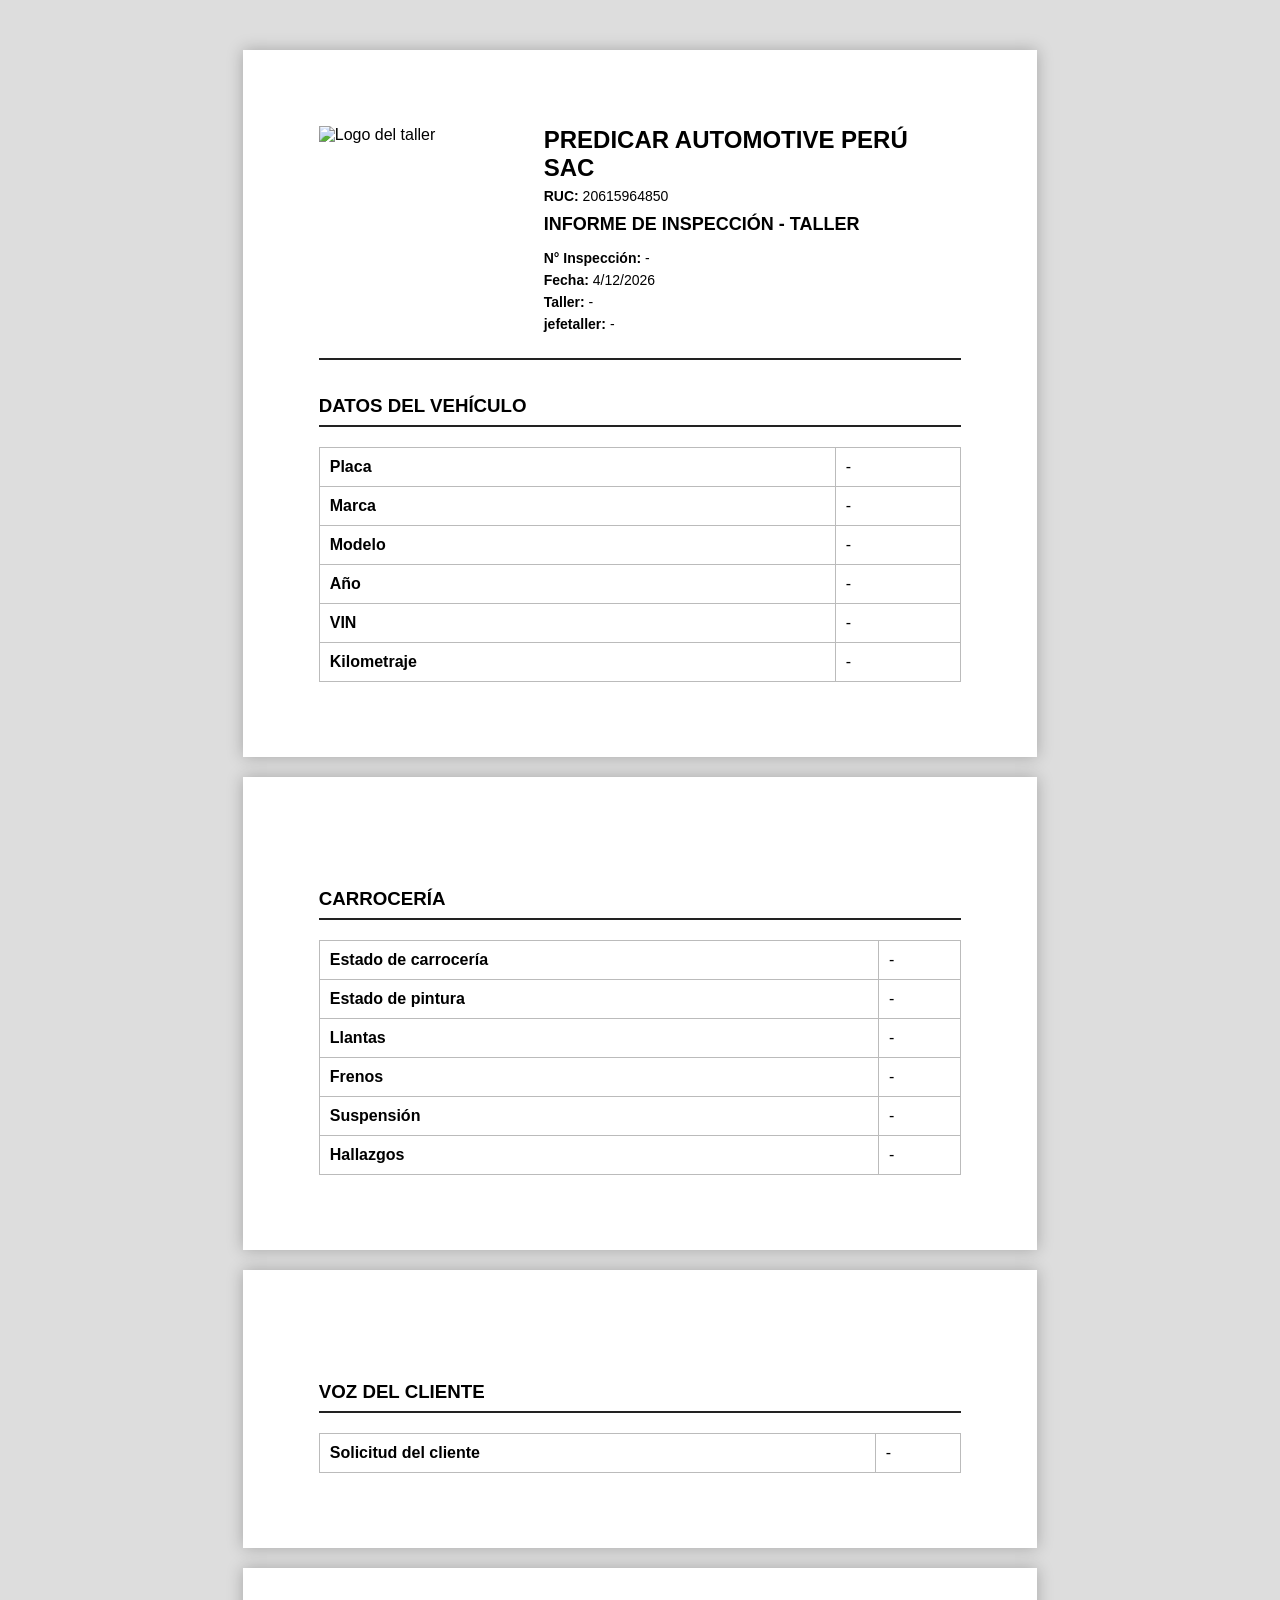
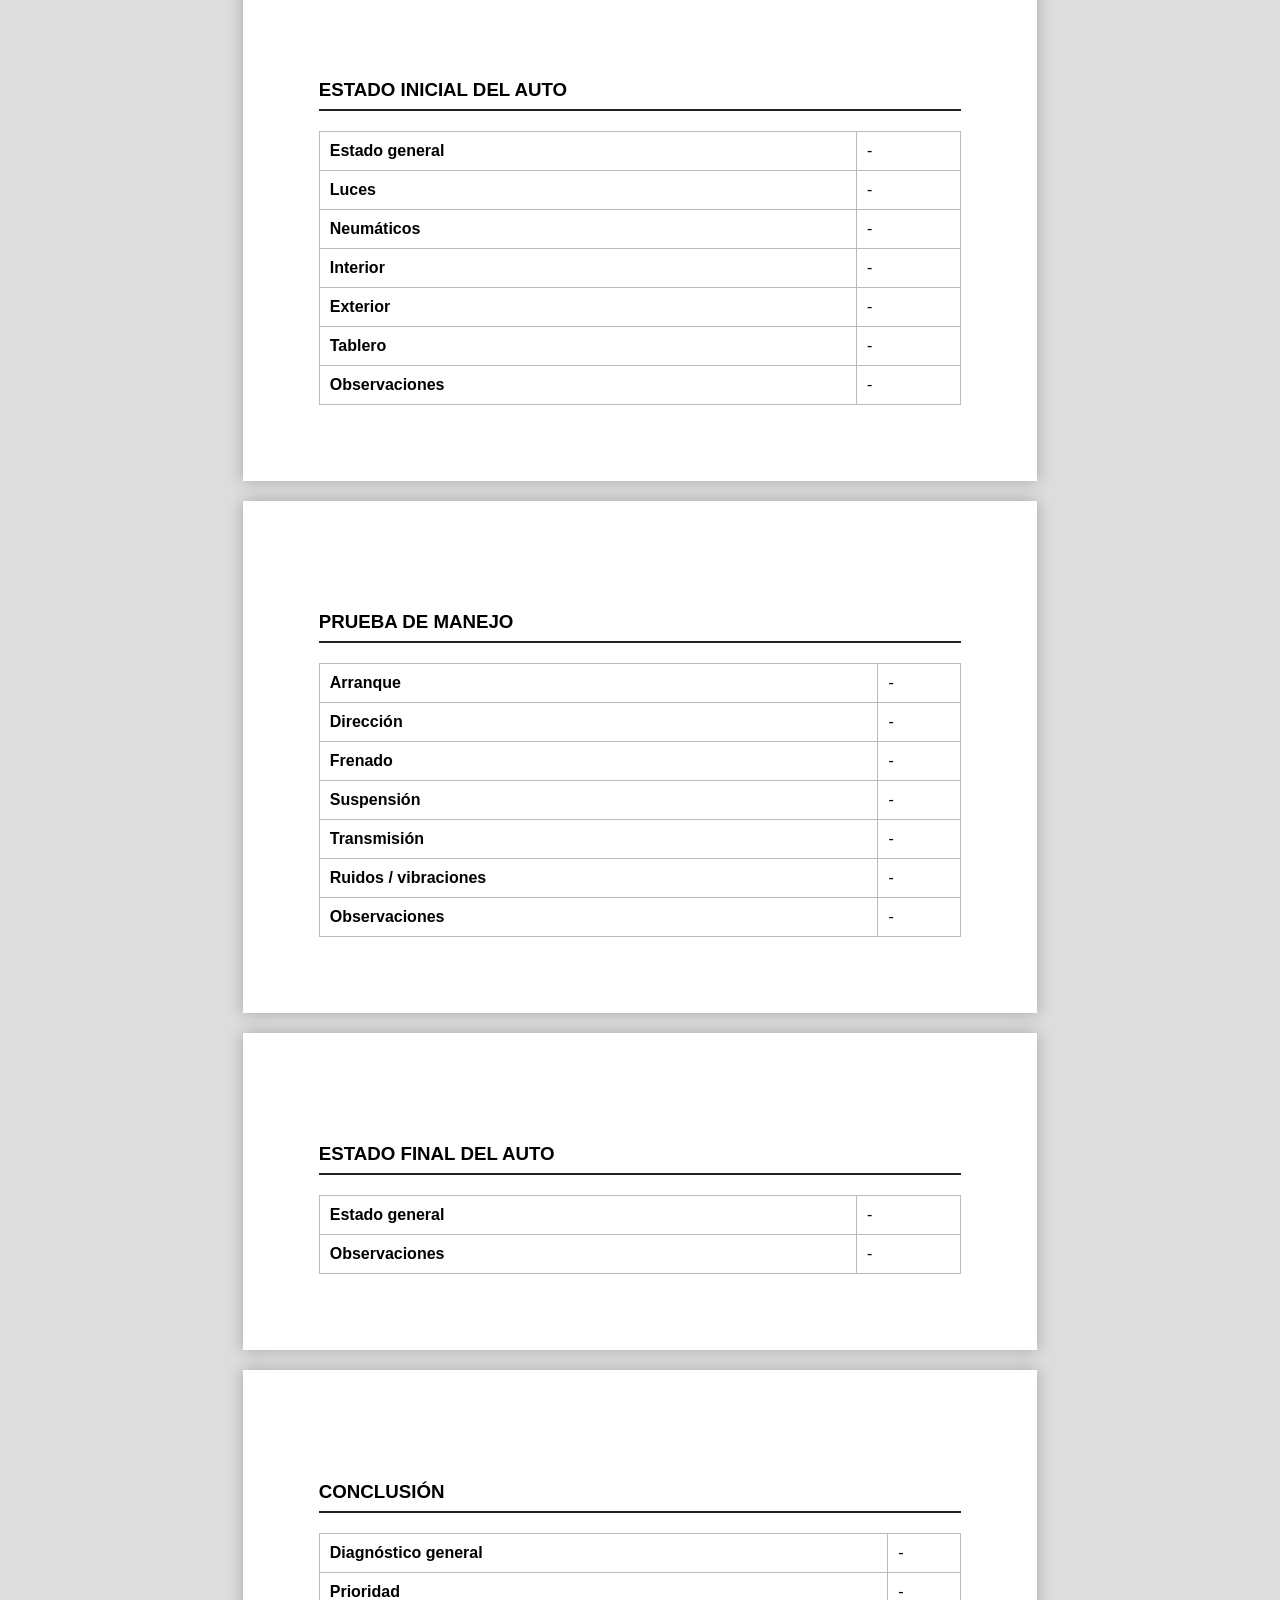
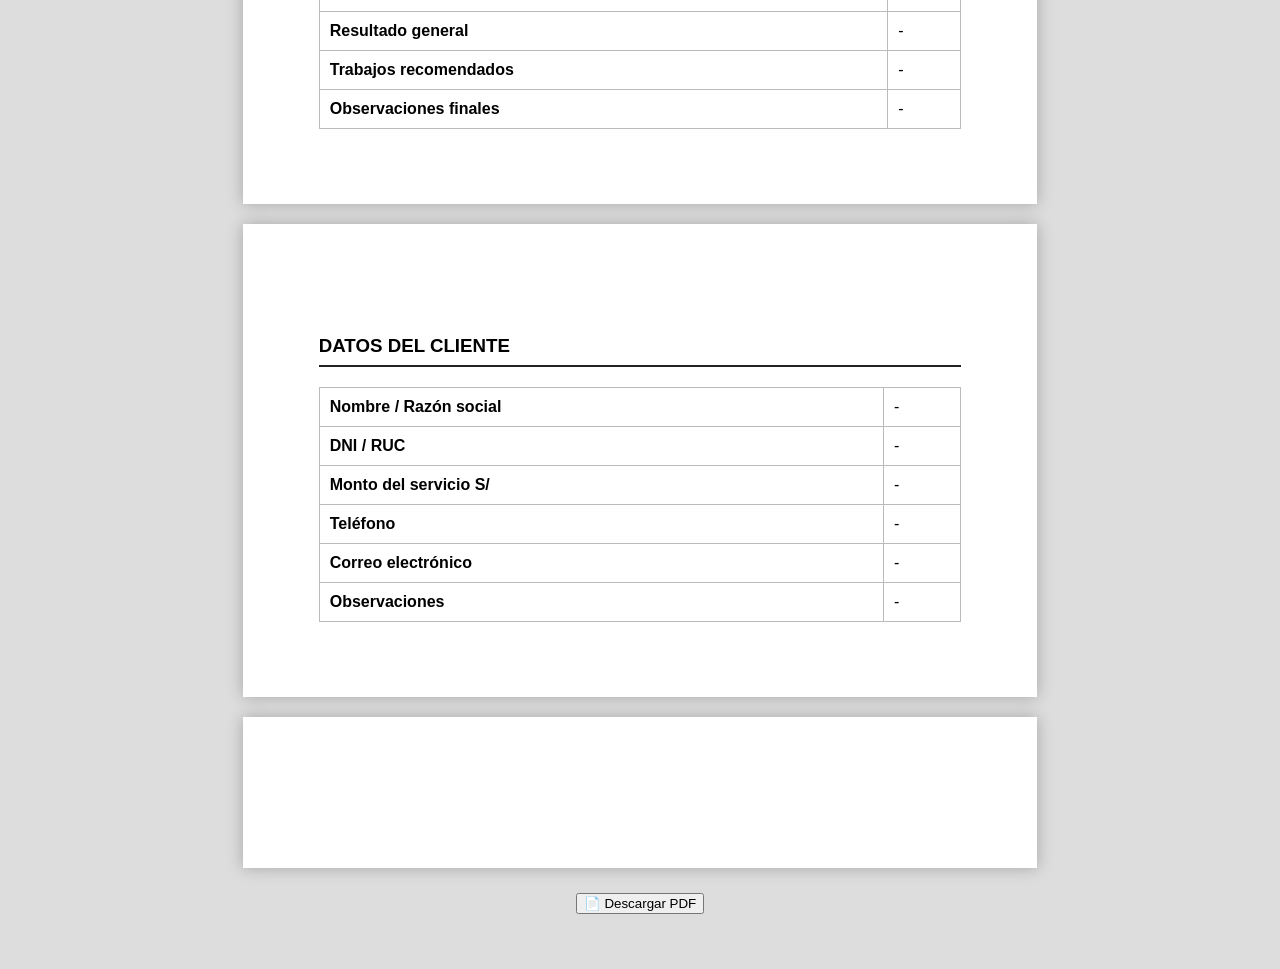
<file: reporte-taller.html>
<!DOCTYPE html>
<html lang="es">

<head>

    <meta charset="UTF-8">

    <meta
        name="viewport"
        content="width=device-width, initial-scale=1.0"
    >

    <title>Informe Taller - Predicar</title>

    <link
        rel="stylesheet"
        href="reporte.css"
    >

</head>


<body>

<div id="reporte">


    <!-- ===================== PORTADA ===================== -->

    <section class="portada">

        <div class="encabezado">

            <div class="logo-area">

                <img
                    id="logoTaller"
                    class="logo"
                    alt="Logo del taller"
>

            </div>


            <div class="empresa">

                <h1>
                    PREDICAR AUTOMOTIVE PERÚ SAC
                </h1>

                <p>
                    <b>RUC:</b>
                    20615964850
                </p>

                <h2>
                    INFORME DE INSPECCIÓN - TALLER
                </h2>

                <p>
                    <b>N° Inspección:</b>
                    <span id="numeroInspeccion"></span>
                </p>

                <p>
                    <b>Fecha:</b>
                    <span id="fechaReporte"></span>
                </p>

                <p>
                    <b>Taller:</b>
                    <span id="nombreTaller"></span>
                </p>

                <p>
                    <b>jefetaller:</b>
                    <span id="Jefe de taller"></span>
                </p>

            </div>

        </div>


        <section id="datos"></section>

    </section>



    <!-- ===================== CARROCERÍA ===================== -->

    <section class="seccion">

        <section id="carroceria"></section>

    </section>



    <!-- ===================== VOZ DEL CLIENTE ===================== -->

    <section class="seccion">

        <section id="vozCliente"></section>

    </section>



    <!-- ===================== ESTADO INICIAL ===================== -->

    <section class="seccion">

        <section id="estadoInicial"></section>

    </section>



    <!-- ===================== PRUEBA DE MANEJO ===================== -->

    <section class="seccion">

        <section id="pruebaManejo"></section>

    </section>



    <!-- ===================== ESTADO FINAL ===================== -->

    <section class="seccion">

        <section id="estadoFinal"></section>

    </section>



    <!-- ===================== CONCLUSIÓN ===================== -->

    <section class="seccion">

        <section id="conclusion"></section>

    </section>



    <!-- ===================== CLIENTE ===================== -->

    <section class="seccion">

        <section id="cliente"></section>

    </section>



    <!-- ===================== RESUMEN ===================== -->

    <section class="seccion">

        <section id="resumen"></section>

    </section>


</div>



<div class="no-print">

    <button onclick="window.print()">

        📄 Descargar PDF

    </button>

</div>


<script src="reporte-taller.js"></script>

</body>

</html>
</file>
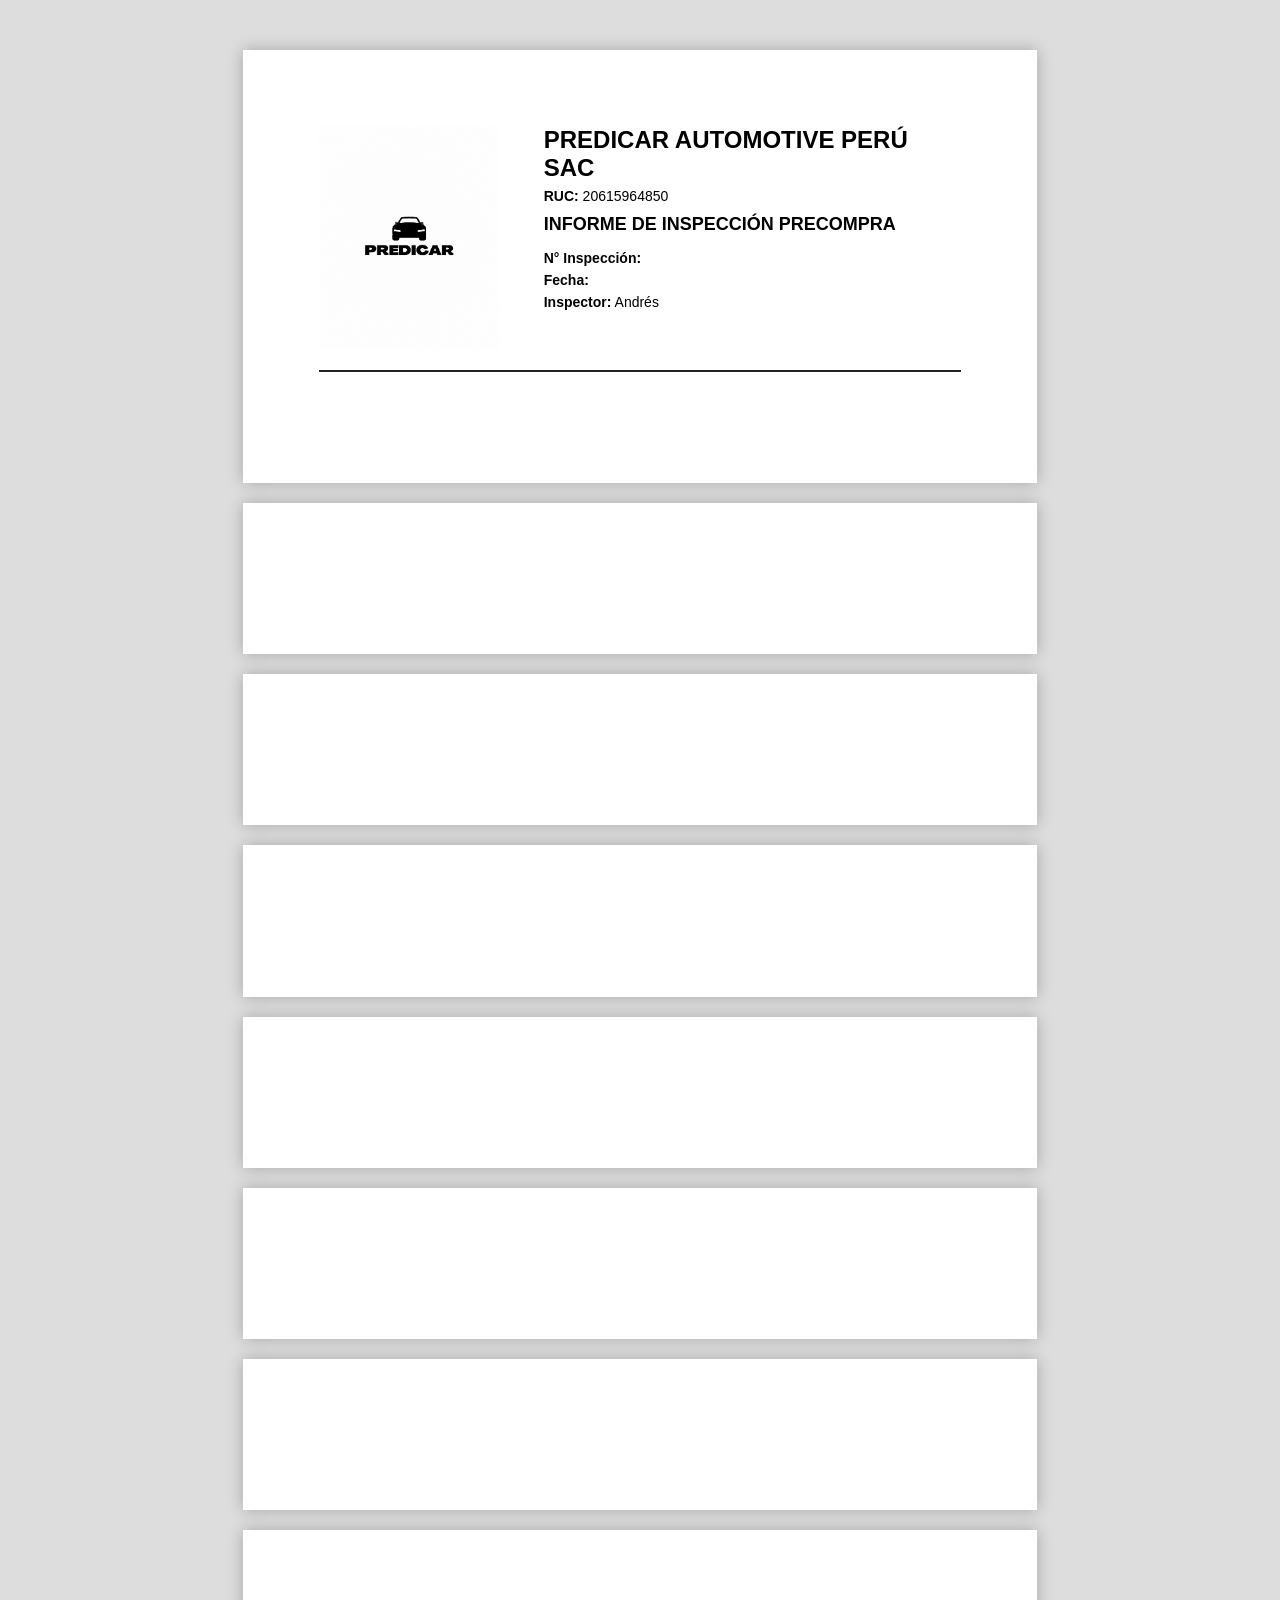
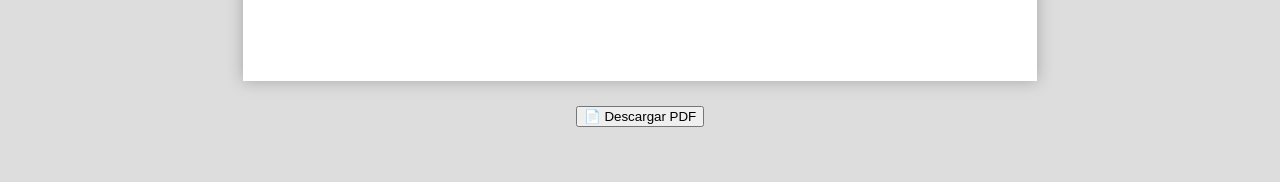
<file: reporte.html>
<!DOCTYPE html>
<html lang="es">

<head>

    <meta charset="UTF-8">

    <meta name="viewport" content="width=device-width, initial-scale=1.0">

    <title>Informe Predicar</title>

    <link rel="stylesheet" href="reporte.css">

</head>

<body>

<div id="reporte">

    <!-- ===================== PORTADA ===================== -->

    <section class="portada">

        <div class="encabezado">

            <div class="logo-area">

                <img src="logo-predicar.png" class="logo">

            </div>

            <div class="empresa">

                <h1>PREDICAR AUTOMOTIVE PERÚ SAC</h1>

                <p><b>RUC:</b> 20615964850</p>

                <h2>INFORME DE INSPECCIÓN PRECOMPRA</h2>

                <p><b>N° Inspección:</b> <span id="numeroInspeccion"></span>
                </p>

                <p><b>Fecha:</b> <span id="fechaReporte"></span></p>

                <p><b>Inspector:</b> Andrés</p>

            </div>

        </div>

        <section id="cliente"></section>

        <section id="datos"></section>

    </section>



    <!-- ===================== CARROCERÍA ===================== -->

    <section class="seccion">

        <section id="carroceria"></section>

    </section>



    <!-- ===================== OBD I ===================== -->

    <section class="seccion">

        <section id="obd1"></section>

    </section>



    <!-- ===================== MOTOR ===================== -->

    <section class="seccion">

        <section id="motor"></section>

    </section>



    <!-- ===================== PRUEBA ===================== -->

    <section class="seccion">

        <section id="prueba"></section>

    </section>



    <!-- ===================== OBD II ===================== -->

    <section class="seccion">

        <section id="obd2"></section>

    </section>
 <!-- ===================== LEGAL ===================== -->

    <section class="seccion">

        <section id="legal"></section>

    </section>

    <!-- ===================== CONCLUSIÓN ===================== -->

    <section class="seccion">

        <section id="conclusion"></section>

    </section>

</div>



<div class="no-print">

    <button onclick="window.print()">

        📄 Descargar PDF

    </button>

</div>



<script src="reporte.js"></script>

</body>

</html>
</file>
<file: reporte.css>
body{

    background:#ddd;

    font-family:Arial,Helvetica,sans-serif;

    margin:0;

    padding:30px;

}

/*======================
PORTADA Y SECCIONES
=======================*/

.portada,
.seccion{

    background:white;

    width:210mm;

    margin:20px auto;

    padding:20mm;

    box-sizing:border-box;

    box-shadow:0 0 15px rgba(0,0,0,.25);

}

/* La portada siempre empieza el informe */

.portada{

    page-break-after:always;

}

/* Cada sección inicia en una hoja nueva */

.seccion{

    page-break-before:always;

}

/*======================
ENCABEZADO
=======================*/

.encabezado{

    display:flex;

    align-items:flex-start;

    gap:25px;

    border-bottom:2px solid #222;

    padding-bottom:20px;

    margin-bottom:35px;

}

.logo-area{

    width:200px;

    flex-shrink:0;

}

.logo{

    width:180px;

    height:auto;

    display:block;

}

.empresa{

    flex:1;

}

.empresa h1{

    margin:0;

    font-size:24px;

    font-weight:bold;

}

.empresa h2{

    margin:10px 0 15px 0;

    font-size:18px;

}

.empresa p{

    margin:6px 0;

    font-size:14px;

}

/*======================
TÍTULOS
=======================*/

h3{

    margin-top:35px;

    border-bottom:2px solid #222;

    padding-bottom:8px;

}

/*======================
TABLAS
=======================*/

.tabla{

    width:100%;

    border-collapse:collapse;

    margin-top:20px;

}

.tabla td{

    border:1px solid #bbb;

    padding:10px;

}

/* Nunca cortar una tabla */

.tabla{

    page-break-inside:avoid;

}

/*======================
FOTOGRAFÍAS
======================*/


/* Contenedor general de una sección */

.seccion-galeria{

    width:100%;

}


/* Grupo de máximo 4 fotografías */

.galeria-grupo{

    width:100%;

    margin-top:20px;

    page-break-inside:avoid;

    break-inside:avoid;

}


/*
   Si la misma sección tiene más de 4 fotos,
   el siguiente grupo pasa a otra hoja
*/

.galeria-grupo + .galeria-grupo{

    page-break-before:always;

    break-before:page;

}


/* Arreglo de 2 columnas */

.galeria-fotos{

    display:grid;

    grid-template-columns:
        repeat(2, 1fr);

    gap:20px;

    width:100%;

}


/* Cada fotografía */

.foto-item{

    width:100%;

    margin:0;

    padding:0;

    text-align:center;

    page-break-inside:avoid;

    break-inside:avoid;

}


/* Número de fotografía */

.foto-numero{

    font-size:12px;

    font-weight:bold;

    margin-bottom:8px;

    text-align:center;

}


/* Imagen */

.foto-reporte{

    display:block;

    width:100%;

    height:320px;

    object-fit:contain;

    margin:auto;

    border:1px solid #ddd;

}


/*======================
BOTÓN
=======================*/

.no-print{

    text-align:center;

    margin:25px;

}

/*======================
IMPRESIÓN
=======================*/

@page{

    size:A4;

    margin:15mm;

}

@media print{

    body{

        background:white;

        margin:0;

        padding:0;

    }

    .portada,
    .seccion{

        width:auto;

        margin:0;

        padding:0;

        box-shadow:none;

    }

    .portada{

        page-break-after:always;

    }

    .seccion{

        page-break-before:always;

    }

    .no-print{

        display:none;

    }

}
</file>
